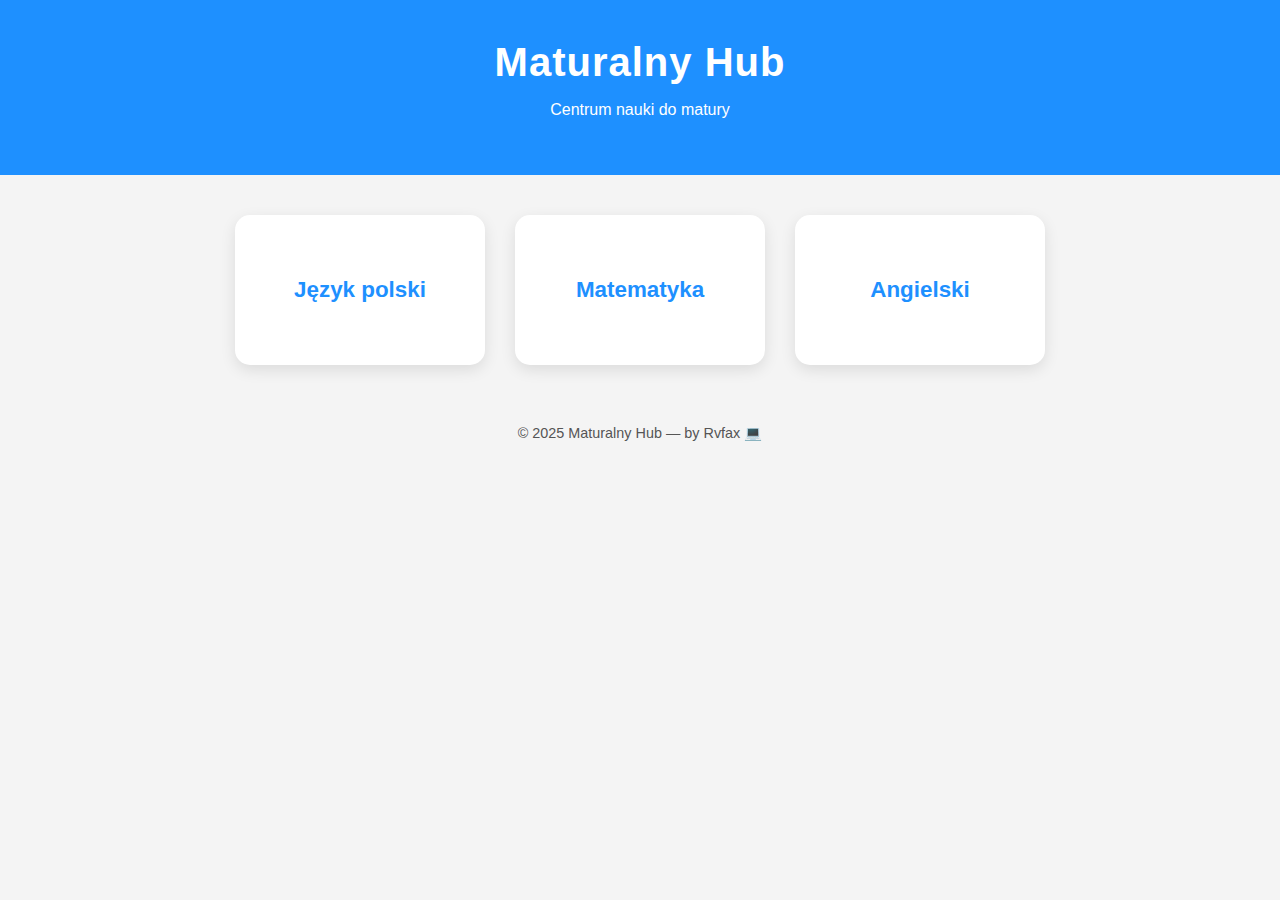
<file: index.html>
<!DOCTYPE html>
<html lang="pl">
<head>
    <meta charset="UTF-8">
    <meta name="viewport" content="width=device-width, initial-scale=1.0">
    <title>Maturalny Hub</title>
    <link rel="stylesheet" href="style.css">
</head>
<body>
    <header>
        <h1>Maturalny Hub</h1>
        <p>Centrum nauki do matury</p>
    </header>

    <main>
        <a href="polski.html" class="subject">Język polski</a>
        <a href="" class="subject">Matematyka</a>
        <a href="" class="subject">Angielski</a>
    </main>

    <footer>
        &copy; 2025 Maturalny Hub — by Rvfax 💻
    </footer>
</body>
</html>
</file>
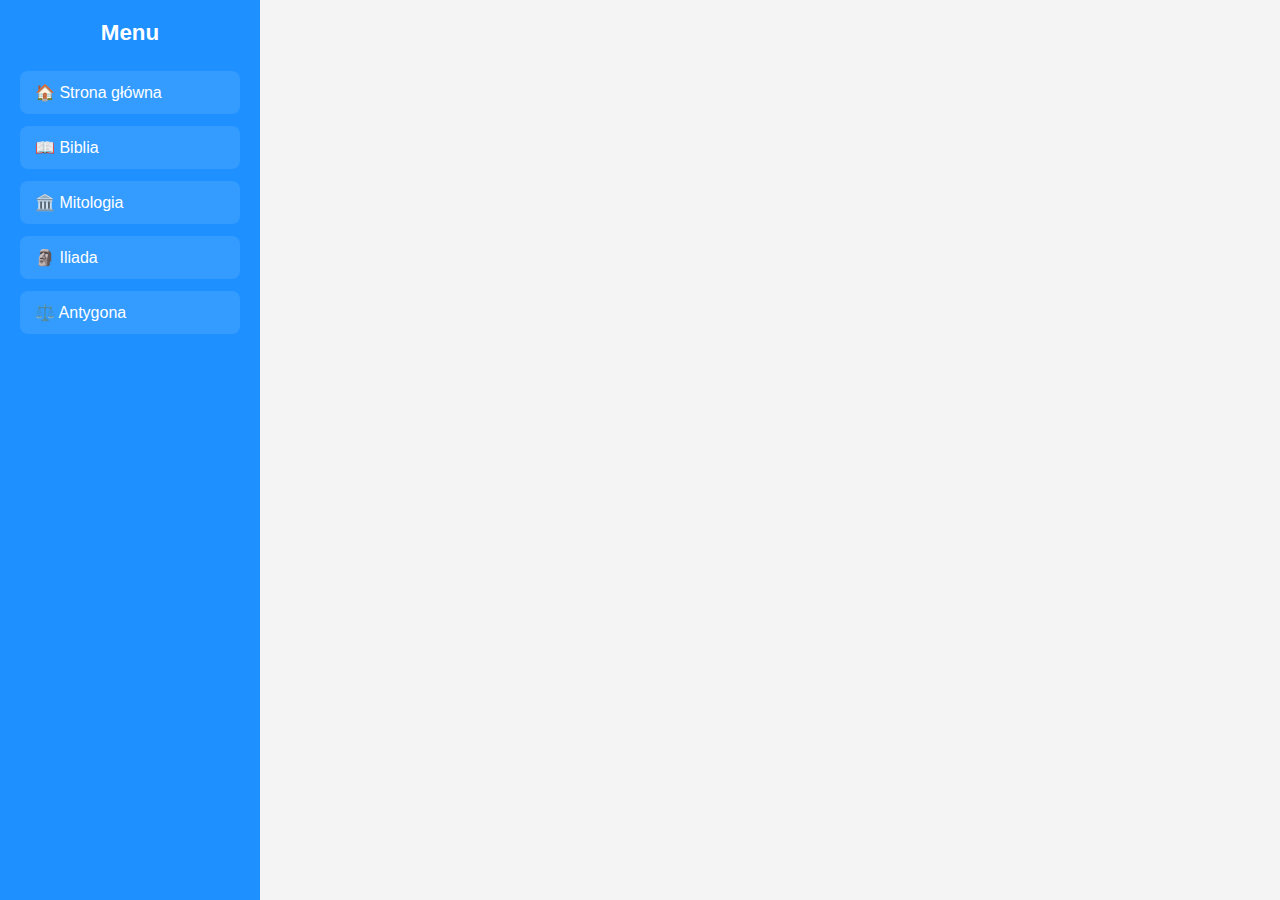
<file: polski.html>
<!DOCTYPE html>
<html lang="pl">
<head>
    <meta charset="UTF-8">
    <meta name="viewport" content="width=device-width, initial-scale=1.0">
    <title>Maturalny Hub — Język polski</title>
    <link rel="stylesheet" href="style.css">
</head>
<body class="subpage">
    <nav>
        <h2>Menu</h2>
        <button onclick="location.href='index.html'">🏠 Strona główna</button>
        <button class="navbut" id="biblia" onclick="navbutton(this)" data-target="o-biblia">📖 Biblia</button>
        <button class="navbut" id="mitologia" onclick="navbutton(this)" data-target="o-mitologia">🏛️ Mitologia</button>
        <button class="navbut" id="iliada" onclick="navbutton(this)" data-target="o-iliada">🗿 Iliada</button>
        <button class="navbut" id="antygona" onclick="navbutton(this)" data-target="o-antygona">⚖️ Antygona</button>
    </nav>

    <main class="subpage-content">


        <section class="jawne" id="o-biblia">
            <h2>Biblia (fragmenty)</h2>
            <hr>
            <ol>
                <li onclick="toggleAnswer(this)">
                    Motyw cierpienia niezawinionego. Omów zagadnienie na podstawie znanych Ci fragmentów Księgi Hioba.
                <div class="answer">
    <h1>Motyw cierpienia niezawinionego</h1>
    <h2>Księga Hioba → Kamienie na szaniec</h2>
    <h3>Wstęp:</h3>
    Cierpienie niezawinione to doświadczenie bólu, które spotyka człowieka bez jego winy. W literaturze często ukazuje się je jako próbę charakteru i wiary w sens życia.

    <h3>Księga Hioba:</h3>
    Hiob był sprawiedliwym człowiekiem, który mimo niewinności został doświadczony przez Boga utratą majątku, rodziny i zdrowia. Nie przeklął jednak Boga, pokazując, że cierpienie może być próbą wiary i wytrwałości.

    <h3>Kontekst – „Kamienie na szaniec”:</h3>
    Podobnie w książce Kamińskiego młodzi bohaterowie – Zośka, Alek i Rudy – cierpią i giną mimo niewinności. Ich los pokazuje, że nawet wobec okrucieństwa wojny można zachować wierność wartościom i ideałom.

    <h3>Zakończenie:</h3>
    Hiob i bohaterowie „Kamieni na szaniec” uczą, że cierpienie może prowadzić do duchowego zwycięstwa, jeśli towarzyszy mu wiara i wierność zasadom.

    <hr>
    <b>Słowa-klucze:</b> cierpienie, wiara, próba, niewinność, wytrwałość

    <h3>Hasła do zapamiętania:</h3>
    <p>Hiob – cierpi bez winy, ale ufa Bogu.</p>
    <p>Bohaterowie „Kamieni na szaniec” – cierpią za wolność narodu.</p>
    <p>Cierpienie może mieć sens, jeśli prowadzi do dobra i wiary.</p>

    <hr>
    <h3>Współczesny temat - Holokaust</h3>
    <p>Podczas Holokaustu miliony niewinnych ludzi cierpiały i ginęły tylko z powodu swojego pochodzenia. Ich los pokazuje, że cierpienie często nie jest wynikiem winy, lecz skutkiem zła i nienawiści innych. Tak jak Hiob, wielu zachowało wiarę, godność i nadzieję mimo niewyobrażalnego bólu.</p>
</div>
                </li>

                <li onclick="toggleAnswer(this)">
                    Człowiek wobec niestałości świata. Omów zagadnienie na podstawie znanych Ci fragmentów Księgi Koheleta.
                <div class="answer">
    <h1>Człowiek wobec niestałości świata</h1>
    <h2>Księga Koheleta → Lalka</h2>
    <h3>Wstęp:</h3>
    Księga Koheleta pokazuje, że świat jest niestały, a wszystko, co ludzkie, przemija. Człowiek często poszukuje sensu w świecie pełnym marności i rozczarowań.

    <h3>Księga Koheleta:</h3>
    Autor mówi, że „wszystko marność i pogoń za wiatrem”. Życie człowieka jest kruche, a szczęście i bogactwo przemijają. Jedynym trwałym sensem może być mądrość i uczciwe życie.

    <h3>Kontekst – „Lalka”:</h3>
    Wokulski z „Lalki” przeżywa podobne rozczarowanie światem. Choć zdobył majątek i pozycję, nie znajduje szczęścia. Zawiedziony miłością i ludźmi, dostrzega, że wszystko, o co walczył, jest nietrwałe – jak pisał Kohelet.

    <h3>Zakończenie:</h3>
    Zarówno Kohelet, jak i Prus, ukazują człowieka zagubionego w świecie pozorów. Ich refleksje uczą, że prawdziwy sens życia nie leży w bogactwie ani sukcesie, lecz w wewnętrznym spokoju i wartościach duchowych.

    <hr>
    <b>Słowa-klucze:</b> przemijanie, marność, sens życia, rozczarowanie, refleksja

    <h3>Hasła do zapamiętania:</h3>
    <p>Kohelet – „Wszystko marność”.</p>
    <p>Wokulski – rozczarowany światem, szuka sensu życia.</p>
    <p>Wniosek: życie jest ulotne, warto szukać wartości duchowych.</p>

    <hr>
    <h3>Współczesny temat - COVID-19</h3>
    <p>Pandemia COVID-19 uświadomiła ludziom, jak kruche jest życie i jak złudne może być poczucie bezpieczeństwa. Z dnia na dzień straciliśmy kontrolę nad codziennością, co przypomniało słowa Koheleta o przemijaniu i marności ludzkich planów. To doświadczenie skłoniło wielu do refleksji nad prawdziwymi wartościami.</p>
</div>

                </li>

                <li onclick="toggleAnswer(this)">
                    Wizja końca świata. Omów zagadnienie na podstawie znanych Ci fragmentów Apokalipsy św. Jana.
                <div class="answer">
    <h1>Wizja końca świata</h1>
    <h2>Apokalipsa św. Jana → Dziady cz. III</h2>
    <h3>Wstęp:</h3>
    Wizja końca świata to częsty motyw w literaturze – symbol walki dobra ze złem i odrodzenia moralnego człowieka lub narodu.

    <h3>Apokalipsa św. Jana:</h3>
    W Apokalipsie świat zostaje oczyszczony przez Boga. Po cierpieniu i katastrofie następuje zwycięstwo dobra i stworzenie nowego, lepszego świata – „Nowego Jeruzalem”.

    <h3>Kontekst – „Dziady cz. III”:</h3>
    W „Dziadach” Konrad i ksiądz Piotr mają apokaliptyczne wizje przyszłości Polski. Zło (rosyjskie zniewolenie) zostaje pokonane, a naród ma się odrodzić niczym świat po sądzie ostatecznym. Mickiewicz pokazuje duchową walkę dobra ze złem.

    <h3>Zakończenie:</h3>
    Zarówno Apokalipsa, jak i „Dziady cz. III” ukazują, że koniec jest jednocześnie początkiem – oczyszczeniem i nadzieją na zwycięstwo dobra.

    <hr>
    <b>Słowa-klucze:</b> koniec świata, dobro, zło, odrodzenie, nadzieja

    <h3>Hasła do zapamiętania:</h3>
    <p>Apokalipsa – zwycięstwo dobra, Nowe Jeruzalem.</p>
    <p>„Dziady” – wizja odrodzenia Polski po cierpieniu.</p>
    <p>Koniec jako początek – nadzieja i oczyszczenie.</p>

    <hr>
    <h3>Współczesny temat - Kryzys klimatyczny, wojna nuklearna, sztuczna inteligencja</h3>
    <p>Współczesny świat stoi w obliczu nowych „apokalips” – grozi nam kryzys klimatyczny, wojna nuklearna i niekontrolowany rozwój sztucznej inteligencji. Te zjawiska budzą lęk o przyszłość i pokazują, że człowiek może sam doprowadzić do własnego końca. Jednocześnie, jak w Apokalipsie, mogą być przestrogą i szansą na moralne odrodzenie ludzkości.</p>
</div>

                </li>
            </ol>
        </section>

        <section class="jawne" id="o-mitologia">
            <h2>Jan Parandowski, Mitologia (cz. I Grecja)</h2>
            <hr>
            <ol>
                <li onclick="toggleAnswer(this)">
                    Poświęcenie się w imię wyższych wartości. Omów zagadnienie na podstawie Mitologii (cz. I Grecja) Jana Parandowskiego.
                <div class="answer">
<h1>Poświęcenie się w imię wyższych wartości</h1>
<h2>Prometeusz → Kamienie na szaniec</h3>
<h3>Wstęp:</h3>
Poświęcenie to rezygnacja z własnego dobra w imię wyższych wartości, takich jak miłość, rodzina czy ojczyzna. Motyw ten obecny jest w literaturze od mitów aż po współczesność.

<h3>Mitologia Parandowskiego:</h3>
W mitach greckich przykładem jest Prometeusz, który poświęcił siebie, aby dać ludziom ogień. Za ten czyn został ukarany przez Zeusa, ale stał się symbolem altruizmu i walki o dobro innych.

<h3>Kontekst – „Kamienie na szaniec”:</h3>
Podobnie w powieści Kamińskiego młodzi bohaterowie – Zośka, Alek i Rudy – świadomie poświęcają życie dla ojczyzny. Ich wybory pokazują, że wartości takie jak wolność i solidarność są ważniejsze niż własne szczęście i bezpieczeństwo.

<h3>Zakończenie:</h3>
Zarówno mit o Prometeuszu, jak i losy bohaterów „Kamieni na szaniec” ukazują, że gotowość do ofiary jest ponadczasową wartością, która inspiruje kolejne pokolenia.

<hr>

<b>Słowa-klucze:</b> poświęcenie, wartości, ofiara, dobro, ojczyzna

<h3>Hasła do zapamiętania:</h3>

<p>Poświęcenie = rezygnacja z siebie w imię dobra innych.</p>

<p>Prometeusz – oddaje ogień ludziom, cierpi za altruizm.</p>

<p>Symbol odwagi, bezinteresowności, walki o ludzkość.</p>

<p>Zośka, Rudy, Alek – oddają życie za ojczyznę, wolność, przyjaźń.</p>

<p>Wniosek: prawdziwa wartość człowieka = zdolność do poświęcenia.</p>

<hr>
    <h3>Współczesny temat - „Avengers: Endgame” (2019, reż. Anthony i Joe Russo)</h3>
    <p>Tony Stark (Iron Man) poświęca swoje życie, by uratować świat przed zagładą. Jego ofiara ma wymiar prometejski – oddaje siebie w imię dobra całej ludzkości. Tak jak Prometeusz z „Mitologii” Parandowskiego, poświęca jednostkowe szczęście i życie dla innych. To współczesny symbol odwagi i altruizmu.</p>
                </div>

                </li>

                <li onclick="toggleAnswer(this)">
                    Problematyka winy i kary. Omów zagadnienie na podstawie Mitologii (cz. I Grecja) Jana Parandowskiego.
                <div class="answer"> 
<h1>Problematyka winy i kary</h1> 
<h2>Tantal → Biblia (Kain i Abel)</h2>  

<h3>Wstęp:</h3>  
Wina i kara to motyw, który od wieków skłania ludzi do refleksji nad sprawiedliwością i odpowiedzialnością za własne czyny. Zarówno w mitologii, jak i w Biblii, pojawia się przekonanie, że żaden występek nie pozostaje bez konsekwencji.  

<h3>Mitologia Parandowskiego:</h3>  
W mitologii greckiej Jan Parandowski opisuje historię Tantala – króla, który zuchwale wystawił bogów na próbę, podając im mięso własnego syna. Za tę zbrodnię został ukarany wiecznym głodem i pragnieniem w Hadesie. Kara Tantala pokazuje, że nieposłuszeństwo wobec boskiego porządku zawsze prowadzi do cierpienia.  

<h3>Kontekst – „Biblia” (Kain i Abel):</h3>  
Podobny motyw widzimy w historii Kaina i Abla. Kain, kierowany zazdrością, zabija brata. Bóg karze go wygnaniem i „znamieniem Kaina”, które czyni go odrzuconym przez ludzi. To dowód, że kara ma nie tylko wymiar sprawiedliwości, ale i przestrogi dla innych.  

<h3>Zakończenie:</h3>  
Zarówno mit o Tantalu, jak i biblijna opowieść o Kainie i Ablu pokazują, że żadna wina nie pozostaje bez kary. Człowiek, który łamie prawa boskie i moralne, sam skazuje się na cierpienie i izolację.  

<hr>  

<b>Słowa-klucze:</b> wina, kara, sprawiedliwość, odpowiedzialność, boski porządek  

<h3>Hasła do zapamiętania:</h3>  

<p>Wina i kara = uniwersalny motyw moralny.</p>  
<p>Tantal – złamał boskie prawa, kara: wieczny głód i pragnienie.</p>  
<p>Pokazuje nieuchronność kary i potęgę boskiej sprawiedliwości.</p>  
<p>Kain – zabił Abla, kara: wygnanie, „znamię Kaina”.</p>  
<p>Wniosek: każda wina pociąga za sobą karę – moralną lub boską.</p>  
<hr>
    <h3>Współczesny temat - „Breaking Bad” (2008–2013, Vince Gilligan)</h3>
    <p>Walter White, nauczyciel chemii, zaczyna produkować narkotyki, by zabezpieczyć rodzinę finansowo. Z czasem jego dobre intencje zamieniają się w pychę i chciwość. Ostatecznie zostaje ukarany — traci rodzinę, godność i życie. To współczesny Syzyf lub Ikar — człowiek, który przekroczył granice moralne i poniósł za to konsekwencje.</p>
</div>


                </li>

                <li onclick="toggleAnswer(this)">
                    Miłość silniejsza niż śmierć. Omów zagadnienie na podstawie Mitologii (cz. I Grecja) Jana Parandowskiego.
                <div class="answer">  
<h1>Miłość silniejsza niż śmierć</h1>
<h2>Orfeusz i Eurydyka → „Romeo i Julia”</h2>  

<h3>Wstęp:</h3>  
Miłość jest jedną z najpotężniejszych sił w życiu człowieka – potrafi pokonać wszelkie przeszkody, a nawet śmierć. W literaturze często przedstawiana jest jako uczucie absolutne, które nie zna granic czasu ani życia.  

<h3>Mitologia Parandowskiego:</h3>  
W mitologii greckiej Jan Parandowski opisuje historię Orfeusza i Eurydyki. Orfeusz, nie mogąc pogodzić się ze śmiercią ukochanej, zstępuje do Hadesu, aby ją odzyskać. Choć ostatecznie traci ją ponownie, jego odwaga i poświęcenie pokazują, że miłość jest silniejsza niż lęk przed śmiercią i cierpieniem.  

<h3>Kontekst – „Romeo i Julia”:</h3>  
Podobny motyw ukazuje Szekspir w tragedii „Romeo i Julia”. Młodzi kochankowie wolą umrzeć, niż żyć osobno. Ich uczucie staje się ponadczasowym symbolem miłości, która przekracza granicę życia i śmierci oraz pokonuje nienawiść dzielącą ich rodziny.  

<h3>Zakończenie:</h3>  
Zarówno mit o Orfeuszu i Eurydyce, jak i tragedia „Romeo i Julia” pokazują, że prawdziwa miłość jest silniejsza niż śmierć. Choć kończy się tragedią, zwycięża w wymiarze duchowym – jako dowód oddania i wierności aż po kres.  

<hr>  

<b>Słowa-klucze:</b> miłość, śmierć, poświęcenie, uczucie, wieczność  

<h3>Hasła do zapamiętania:</h3>  

<p>Miłość – uczucie zdolne pokonać śmierć.</p>  
<p>Orfeusz i Eurydyka – zejście do Hadesu z miłości, symbol wierności.</p>  
<p>Orfeusz = odwaga i poświęcenie, miłość ponad życie.</p>  
<p>Romeo i Julia – śmierć z miłości, uczucie ponad podziały.</p>  
<p>Wniosek: miłość trwa ponad śmierć, łączy ludzi mimo tragedii.</p>  

<hr>
    <h3>Współczesny temat - „Titanic” (1997, reż. James Cameron)</h3>
    <p>Jack poświęca swoje życie, by ocalić Rose. Jego miłość jest silniejsza niż strach i śmierć — trwa nawet po katastrofie. Tak jak Orfeusz z mitologii, Jack nie potrafi pogodzić się z utratą ukochanej, a pamięć o nim daje Rose siłę, by dalej żyć. To współczesna wersja mitu o miłości, która nie ginie wraz z ciałem.</p>
</div>

                </li>
            </ol>
        </section>

        <section class="jawne" id="o-iliada">
            <h2>Homer, Iliada (fragmenty)</h2>
            <hr>
            <ol>
                <li onclick="toggleAnswer(this)">
                    Heroizm jako postawa człowieka w zmaganiu się z losem. Omów zagadnienie na podstawie znanych Ci fragmentów Iliady Homera. W swojej odpowiedzi uwzględnij również wybrany kontekst.

                    <div class="answer">
    <h2>Iliada → Kamienie na szaniec</h2>

    <h3>Wstęp:</h3>
    Heroizm to postawa człowieka, który w obliczu cierpienia, strachu czy śmierci potrafi zachować odwagę i wierność swoim wartościom. To gotowość do walki z losem, nawet jeśli skazana jest na porażkę.

    <h3>Iliada Homera:</h3>
    W „Iliadzie” przykładem heroizmu jest Achilles – walczy nie tylko o sławę, ale też o honor i przyjaciół. Wie, że śmierć jest nieunikniona, ale nie ucieka przed przeznaczeniem. Jego odwaga i lojalność wobec Patroklosa czynią go bohaterem tragicznym, lecz wielkim.

    <h3>Kontekst – „Kamienie na szaniec”:</h3>
    Bohaterowie Kamińskiego – Zośka, Rudy i Alek – także mierzą się z losem i śmiercią. Ich heroizm polega na walce o wolność, przyjaźń i godność w czasie okupacji. Wiedzą, że mogą zginąć, ale nie rezygnują z ideałów. Ich postawa przypomina antycznych wojowników, którzy oddają życie za wspólnotę.

    <h3>Zakończenie:</h3>
    Zarówno Achilles, jak i bohaterowie „Kamieni na szaniec” pokazują, że heroizm nie polega na braku strachu, lecz na działaniu mimo niego. To ponadczasowa postawa, która daje sens ludzkiej walce z losem.

    <hr>

    <b>Słowa-klucze:</b> heroizm, odwaga, walka z losem, honor, poświęcenie, śmierć, wspólnota

    <h3>Hasła do zapamiętania:</h3>
    <p>Heroizm = działanie mimo strachu.</p>
    <p>Achilles – walczy dla honoru, nie unika przeznaczenia.</p>
    <p>Zośka, Alek, Rudy – walczą dla ojczyzny i przyjaciół.</p>
    <p>Wniosek: prawdziwy bohater nie ucieka przed losem, tylko stawia mu czoła.</p>
</div>

                </li>
                </ol>
                </section>

            <section class="jawne" id="o-antygona">
            <h2>Sofokles, Antygona</h2>
            <hr>
            <ol>
                <li onclick="toggleAnswer(this)">
                    Prawa boskie a prawa ludzkie. Omów zagadnienie na podstawie Antygony Sofoklesa.

                    <div class="answer">
    <h2>Antygona → Dziady cz. III</h2>

    <h3>Wstęp:</h3>
    Od wieków ludzie zmagają się z pytaniem, co ważniejsze – prawo ustanowione przez człowieka czy to, które wynika z boskiego porządku i sumienia. Gdy te dwie sfery się ścierają, pojawia się tragiczny konflikt.

    <h3>Antygona Sofoklesa:</h3>
    Bohaterka łamie zakaz króla Kreona, by pochować brata Polinejkesa. Kieruje się prawem boskim i miłością rodzinną, a nie rozkazem władcy. Wierzy, że prawo boskie jest wieczne i ważniejsze niż ludzkie decyzje. Jej postawa prowadzi do śmierci, ale moralnie pozostaje zwycięska.

    <h3>Kontekst – „Dziady cz. III” Adama Mickiewicza:</h3>
    Konrad buntuje się przeciw Bogu, broniąc narodu przed cierpieniem. Z kolei ksiądz Piotr ufa boskiemu planowi. W utworze widać konflikt między wiarą w boską sprawiedliwość a ludzką potrzebą działania i sprzeciwu wobec zła. Tak jak Antygona, Konrad kieruje się sumieniem i miłością, choć bunt prowadzi go do cierpienia.

    <h3>Zakończenie:</h3>
    Zarówno Antygona, jak i Konrad pokazują, że prawdziwa moralność rodzi się wtedy, gdy człowiek ma odwagę postąpić zgodnie z sumieniem, nawet wbrew ludzkim prawom. Prawo boskie staje się wtedy wyrazem najwyższej wartości – dobra i prawdy.

    <hr>

    <b>Słowa-klucze:</b> konflikt, sumienie, prawo boskie, bunt, władza, moralność, ofiara

    <h3>Hasła do zapamiętania:</h3>
    <p>Antygona – posłuszeństwo wobec prawa boskiego, nie ludzkiego.</p>
    <p>Kreon – władza i racjonalność ponad uczucie.</p>
    <p>Konrad – bunt przeciw Bogu w imię miłości do narodu.</p>
    <p>Wniosek: prawo boskie = prawo moralne, ważniejsze niż przepisy ludzkie.</p>
</div>


                </li>
                <li onclick="toggleAnswer(this)">
                    Człowiek wobec przeznaczenia. Omów zagadnienie na podstawie Antygony Sofoklesa. 

                    <div class="answer">
    <h2>Antygona → Człowiek wobec przeznaczenia</h2>

    <h3>Wstęp:</h3>
    Przeznaczenie to siła, która kieruje ludzkim życiem niezależnie od jego woli. Człowiek może próbować ją zrozumieć lub zmienić, ale w starciu z losem często ponosi klęskę. Motyw ten obecny jest od antyku aż po współczesność.

    <h3>Antygona Sofoklesa:</h3>
    W tragedii Sofoklesa człowiek jest bezsilny wobec przeznaczenia. Antygona, przeklęta przez los swojego rodu, podejmuje decyzję o pochowaniu brata mimo zakazu króla. Jej wybór prowadzi do śmierci, ale pozostaje wierna wartościom i boskim prawom. Także Kreon, próbując rządzić według własnej woli, nie ucieka od tragedii – los odbiera mu rodzinę.

    <h3>Kontekst literacki – „Makbet” Szekspira:</h3>
    W „Makbecie” los bohatera również zostaje zapowiedziany – przepowiednia czarownic staje się jego obsesją. Makbet próbuje sam „pomóc” przeznaczeniu, popełniając zbrodnię, która prowadzi go do upadku. Zarówno on, jak i Antygona pokazują, że losu nie można oszukać, a każda próba jego zmiany kończy się tragedią.

    <h3>Kontekst współczesny – „Matrix” (reż. Wachowscy):</h3>
    Neo także staje wobec pytania, czy może sam decydować o swoim losie. Początkowo buntuje się przeciw przeznaczeniu „Wybrańca”, lecz dopiero akceptując swój los, zyskuje wolność. Tak jak Antygona i Makbet, odkrywa, że prawdziwa siła tkwi w zrozumieniu i przyjęciu własnego przeznaczenia.

    <h3>Zakończenie:</h3>
    Od Antygony po współczesne kino ludzie zmagają się z losem, którego nie potrafią kontrolować. Sofokles, Szekspir i Wachowscy pokazują, że choć przeznaczenie bywa nieuniknione, człowiek zawsze ma wybór, jak się wobec niego zachować – z lękiem, buntem lub godnością.

    <hr>

    <b>Słowa-klucze:</b> fatum, przeznaczenie, bunt, tragizm, los, wolna wola, odpowiedzialność

    <h3>Hasła do zapamiętania:</h3>
    <p>Antygona – nie unika losu, działa z godnością mimo klątwy.</p>
    <p>Makbet – próbuje oszukać przeznaczenie, ginie przez własne decyzje.</p>
    <p>Neo – buntuje się przeciw losowi, ale dopiero akceptacja daje mu wolność.</p>
    <p>Wniosek: człowiek nie zmieni przeznaczenia, ale może zadecydować, jak je przyjmie.</p>
</div>


                </li>
                 </ol>
                 </section>
                

    </main>

    <script>

        function navbutton(el) {
    // dezaktywuj wszystkie przyciski
    document.querySelectorAll(".navbut").forEach(btn => btn.classList.remove("nav-active"));
    // aktywuj kliknięty przycisk
    el.classList.add("nav-active");

    // ukryj wszystkie sekcje
    document.querySelectorAll("section.jawne").forEach(sec => sec.classList.remove("active"));

    // pokaż odpowiednią sekcję
    const targetId = el.getAttribute("data-target");
    document.getElementById(targetId).classList.add("active");
}
        function toggleAnswer(li) {
            li.classList.toggle("open");
        }


    </script>

</body>
</html>
</file>
<file: style.css>
/* === USTAWIENIA OGÓLNE === */
body {
    margin: 0;
    font-family: 'Segoe UI', sans-serif;
    background: #f4f4f4;
    color: #222;
}

/* === STRONA GŁÓWNA === */
header {
    background: #1e90ff;
    color: white;
    text-align: center;
    padding: 40px 20px;
}

header h1 {
    margin: 0;
    font-size: 2.5rem;
    letter-spacing: 1px;
}

main {
    display: flex;
    justify-content: center;
    align-items: center;
    flex-wrap: wrap;
    gap: 30px;
    padding: 40px 20px;
}

.subject {
    background: white;
    width: 250px;
    height: 150px;
    border-radius: 15px;
    box-shadow: 0 5px 15px rgba(0,0,0,0.1);
    display: flex;
    justify-content: center;
    align-items: center;
    font-size: 1.4rem;
    font-weight: bold;
    transition: all 0.3s ease;
    text-decoration: none;
    color: #1e90ff;
}

.subject:hover {
    transform: translateY(-5px);
    background: #1e90ff;
    color: white;
}

footer {
    text-align: center;
    padding: 20px;
    font-size: 0.9rem;
    color: #555;
}

/* === PODSTRONY (np. polski.html) === */
body.subpage {
    display: flex;
    min-height: 100vh;
}

/* Pasek boczny */
nav {
    width: 220px;
    background: #1e90ff;
    color: white;
    display: flex;
    flex-direction: column;
    padding: 20px;
}

nav h2 {
    margin-top: 0;
    text-align: center;
    font-size: 1.4rem;
}

/* Przyciski w menu */
nav button {
    background: rgba(255, 255, 255, 0.1);
    color: white;
    border: none;
    padding: 12px 15px;
    border-radius: 8px;
    margin: 6px 0;
    font-size: 1rem;
    text-align: left;
    cursor: pointer;
    transition: 0.3s;
}

nav button:hover {
    background: rgba(255, 255, 255, 0.25);
    transform: translateX(5px);
}

/* Główna treść podstrony */
main.subpage-content {
    flex: 1;
    padding: 30px;
    width: 95%;
}

section {
    background: white;
    border-radius: 15px;
    box-shadow: 0 3px 10px rgba(0,0,0,0.1);
    padding: 20px;
    margin-bottom: 25px;
}

section.jawne{
    width: 100%;
    height: 90%;
    text-align: center;
}

section.jawne h2{
    text-align: center;
}

section.jawne{
    display: none;
}

section.jawne.active {
    display: block;
}

.nav-active {
  background-color: green !important;
}

/* === LISTY === */
section ol {
    list-style: decimal;
    list-style-position: inside; /* numery w środku tła */
    padding-left: 0;
    margin: 15px 0;
}

section ol li {
    background: #f8f9ff;
    margin: 10px 0;
    padding: 12px 15px;
    border-radius: 10px;
    box-shadow: 0 2px 6px rgba(0,0,0,0.05);
    transition: 0.25s;
    line-height: 1.5;
}

section ol li:hover {
    background: #e8f2ff;
    transform: translateX(5px);
    cursor: pointer;
}

/* === ROZWIJANE ODPOWIEDZI === */
.answer {
    display: none;
    margin-top: 10px;
    background: #eef5ff;
    padding: 12px 15px;
    border-left: 4px solid #1e90ff;
    border-radius: 8px;
    color: #333;
    font-size: 0.95rem;
    text-align: left;
}

li.open .answer {
    display: block;
}

li.open {
    background: #e8f2ff;
    box-shadow: 0 3px 8px rgba(0,0,0,0.1);
}

section h1 {
    margin-top: 0;
    color: #1e90ff;
}

section h2 {
    margin-top: 0;
    color: #1e90ff;
}

/* Przyciski w treści (np. quiz) */
main button {
    background: #1e90ff;
    color: white;
    border: none;
    padding: 10px 20px;
    border-radius: 8px;
    cursor: pointer;
    transition: 0.3s;
}

main button:hover {
    background: #006fd6;
}

/* === RESPONSYWNOŚĆ === */
@media (max-width: 800px) {
    body.subpage {
        flex-direction: column;
    }

    nav {
        width: 100%;
        flex-direction: row;
        overflow-x: auto;
        justify-content: space-around;
    }

    nav button {
        flex: 1;
        text-align: center;
        margin: 5px;
    }
}
</file>
